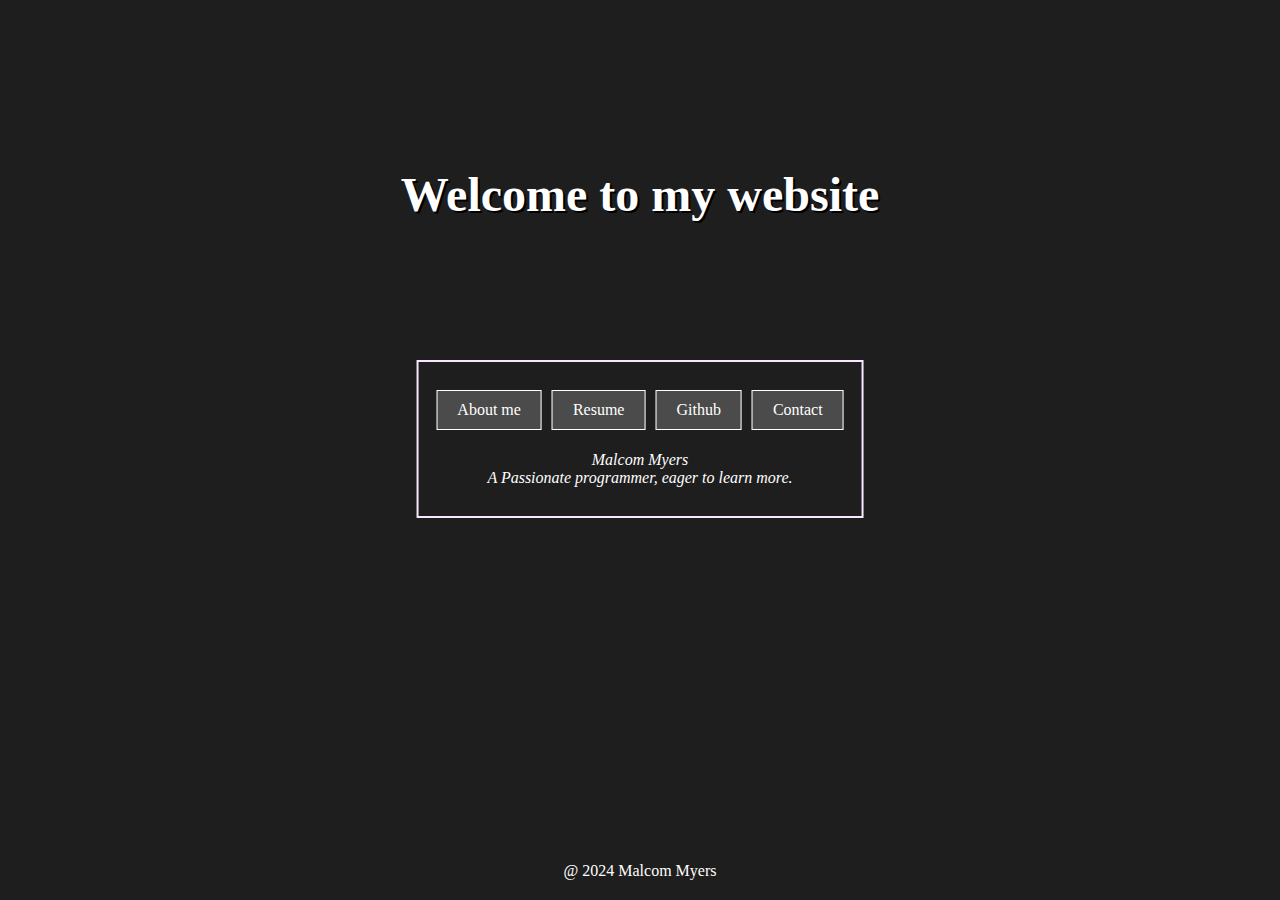
<file: index.html>
<!DOCTYPE html>
<html>
<head>
  <title>Welcome</title>
  <style>

	
    body 
	{
    background-color: #1E1E1E;
	  margin: 0px;
	  height: 100vh;
    }

    ::selection {
  background-color: #FFBF15; /* Vibrant yellow */
  color: #301D7D; /* Deep blue/purple */
}

    .startPage {
      position: absolute;
      right: 3%;
	  top: 3%;
    }

    /* Define a floating animation */
    @keyframes floating {
      0% {
        transform: translateY(0);
      }
      50% {
        transform: translateY(-10px);
      }
      100% {
        transform: translateY(0);
      }
    }

    /* Apply the floating animation to the image */
    .startPage img {
      animation: floating 4s ease-in-out infinite; /* Adjust duration and easing as needed */
    }
	
	
	
	/*TEXT BOX STARTS HERE*/
	
	
  @keyframes colorChangingShadow {
  0% {
    box-shadow: 
      5px 5px 0 2px #FFBF15, 
      10px 10px 0 6px #F2541B, 
      15px 15px 0 10px #C91853, 
      20px 20px 0 14px #A8186E,
      25px 25px 0 18px #6A0487,
      30px 30px 0 22px #301D7D;
  }
  25% {
    box-shadow: 
      5px 5px 0 2px #FF5733, 
      10px 10px 0 6px #FFC300, 
      15px 15px 0 10px #DAF7A6, 
      20px 20px 0 14px #FF6F61,
      25px 25px 0 18px #6A0DAD,
      30px 30px 0 22px #2C6E91;
  }
  50% {
    box-shadow: 
      5px 5px 0 2px #8AC6D1, 
      10px 10px 0 6px #FF5733, 
      15px 15px 0 10px #FFD54F, 
      20px 20px 0 14px #FF9F80,
      25px 25px 0 18px #DA70D6,
      30px 30px 0 22px #4682B4;
  }
  75% {
    box-shadow: 
      5px 5px 0 2px #7FB77E, 
      10px 10px 0 6px #F8B400, 
      15px 15px 0 10px #F44174, 
      20px 20px 0 14px #6A5ACD,
      25px 25px 0 18px #9400D3,
      30px 30px 0 22px #00CED1;
  }
  100% {
    box-shadow: 
      5px 5px 0 2px #FFBF15, 
      10px 10px 0 6px #F2541B, 
      15px 15px 0 10px #C91853, 
      20px 20px 0 14px #A8186E,
      25px 25px 0 18px #6A0487,
      30px 30px 0 22px #301D7D;
  }
}



    .textBox {
      position: absolute;
      left: 50%; /* Center */
      transform: translateX(-50%);
      top: 40%;
      color: white;
      border: 2px solid rgb(248, 232, 255);
      padding: 1%;
      text-align: center;
      animation: colorChangingShadow 5s infinite;
    }

	 .title h1 
	{
    font-size:48px; /* Adjust font size for mobile */
		color: #ffffff;
    text-shadow: 2px 2px 0 #000000;
		position: absolute;
    left: 50%;		/*Center */
		transform: translateX(-50%);
    top: 15%;
    }

	.sub-title {
      position: absolute;
      top: 50%;
      left: 50%;
      transform: translate(-50%, -50%) rotate(-10deg); /* Added tilt */
      font-size: 24px;
      color: #ffff55; /* Yellow color */
      font-family: Arial, sans-serif;
      text-shadow: 
        -1px -1px 0 #000000, 
        1px -1px 0 #000000, 
        -1px 1px 0 #000000, 
        1px 1px 0 #000000; /* Black outline */
      text-align: center;
    }

	.buttons{
		display: flex;
		flex-wrap: wrap;
		justify-content: center;
		margin-top: 10px;
	}
	
	.buttons a{
		margin: 5px;
		padding: 10px 20px;
		background-color: rgba(255, 255, 255, 0.2);
		color: white;
		text-decoration: none;
		border: 1px solid white;
	}
	
	.buttons :hover {
	transform:scale(1.1);
			z-index:2;
      box-shadow: 0 4px 8px rgba(255, 255, 255, 0.3);

	}
	
	.footer 
    {
	position: absolute;
	top: 94%;
	color: white;
    left: 50%;
    transform: translateX(-50%);
	
	}
	.footer :visited
    {
	color: white;
	
	}
	.footer :hover
    {
	color:white;
	
	}
	
	/* Media query for smaller screize to contain 
    background-position: center; Center the background image
  }
	
	.textBox {
    top: 30%;
  }

  .title h1 {
    font-size: 20px;
  }

  .buttons a {
    padding: 8px 16px;
  }
}
	*/
  </style>
  <script type="text/javascript" src="https://w.24timezones.com/c.js?l=c1220&amp;t=d&amp;lang=en"></script>
</head>
<body>

  <div class="startPage">
    <!-- Your page content goes here 
	
	
    <img src="https://www.freepnglogos.com/uploads/moon-png/moon-making-closest-pass-earth-since-intellihub-19.png" width="330" height="400" /> -->
    <p> </p>
  </div>
  
  	<!--Title-->
 	<div class="title">
		<h1> Welcome to my website </h2>
	</div>
	<!--Sub-Title-->
	<div class="sub-title">
		<h2></h2>
	</div>

	<div class="textBox">
	
	
	<div class ="buttons">
	<a href="about_me.html">About me</a>
	<a href="Resume_apply.pdf">Resume</a>
	<a href="https://github.com/DaedricNextInt">Github</a>
	<a href="contact.html">Contact</a>
	<!--<a href="#"></a> -->
	</div>
	<div class ="text_under_buttons">
	<i><p> Malcom Myers<br/> A Passionate programmer, eager to learn more.</p></i>
	<!-- PUT ("TIME IN MARICOPA, ARIZONA - 10:28:19 AM")
	
	<span>10:21:34 AM <a target="_top" style="text-decoration: none;" href="https://24timezones.com/time-zone/mt">MST</a></span>
	<script async="" src="https://cdn.perfops.net/rom3/rom3.min.js"></script>
	<script type="text/javascript" src="//w.24timezones.com/l.js" async=""></script> -->
	</div>
	</div>
	
	<div class ="footer">
		<p> @ 2024 Malcom Myers</p>
	</div>
</body>
</html>
</file>
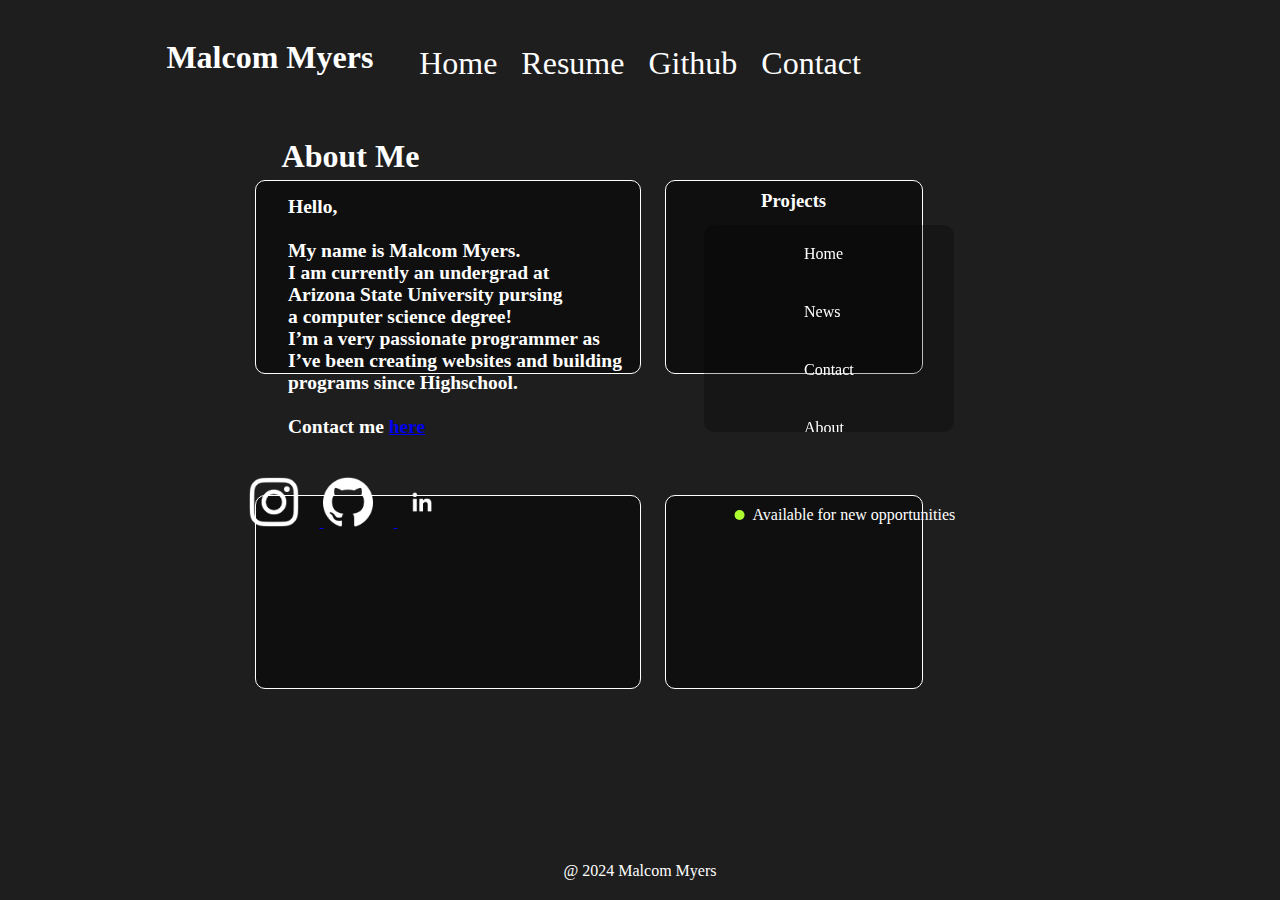
<file: about_me.html>
<!DOCTYPE html>
<html>
<head>
  <title>About me</title>
  <style>
  
  body 
	{
	  /*background: linear-gradient(#9ac0fc 10%, #b48ff7 40%);*/
    background-color: #1E1E1E;
    margin: 0px;
	  height: 100vh;
    }


    /* Text Box */
    .textBox1 
    {
    position: absolute;
    left: 35%;		/*Center */
	  transform: translateX(-50%);
    top: 20%;
    color: white;
    border: 1px solid white; /* Reduced border width */
    padding-top: 15%;
    padding-bottom: 0%;
    padding-right: 15%;
    padding-left: 15%;
	  text-align: center;
    background-color: rgba(0, 0, 0, 0.5);
    border-radius: 10px;
    }

    .textBox2
    {
    position: absolute;
    left: 62%;	
	  transform: translateX(-50%);
    top: 20%;
    color: white;
    border: 1px solid white; 
    padding-top: 15%;
    padding-bottom: 0%;
    padding-right: 0%;
    padding-left: 20%;
	  text-align: center;
    background-color: rgba(0, 0, 0, 0.5);
    border-radius: 10px;
    }

    .textBox3
    {
    position: absolute;
    left: 35%;		/*Center */
	  transform: translateX(-50%);
    top: 55%;
    color: white;
    border: 1px solid white; /* Reduced border width */
    padding-top: 15%;
    padding-bottom: 0%;
    padding-right: 15%;
    padding-left: 15%;
	  text-align: center;
    background-color: rgba(0, 0, 0, 0.5);
    border-radius: 10px;
    }

    .textBox4
    {
    position: absolute;
    left: 62%;	
	  transform: translateX(-50%);
    top: 55%;
    color: white;
    border: 1px solid white; 
    padding-top: 15%;
    padding-bottom: 0%;
    padding-right: 0%;
    padding-left: 20%;
	  text-align: center;
    background-color: rgba(0, 0, 0, 0.5);
    border-radius: 10px;
    }
    
    /*These are for the navigation links*/
    .navLinks
    {
      position: absolute;
      left: 50%;
      transform: translateX(-50%); /* center */
      top: 5%; 
      color: white;
      text-align: center; 
    }

    .navLinks a 
    {
      margin: 10px;
      color: white;
      text-decoration: none;
      margin-bottom: 50px;
      font-size: 2em;
    }
    /*This is the "About" title*/
    .miniTitle
    {
      position: absolute;
      left: 13%;
      top:2%;
      color: white;
    }

    .miniTitle2
    {
      position: absolute;
      left: 22%;
      top: 13%;
      color: white;
    }

    /*This is where the main text will be*/
    .title
    {
      position: absolute;
      top: 20%;
      right: -5%;
      left: 50%;
      transform: translateX(-50%);
      font-size: 13px;
      color: white;
    }
    /* IDK if I need this
    .title:visited {
      color : white;
    }
    */
  
    .img1 
    {
      position: absolute;
      top: 20%;
      left: 66%;
      transform: translateX(-50%);
      width: 300px; /* Set the width of the cropped image */
      height: 300px; /* Set the height of the cropped image */
      clip-path: circle(50%); /* Apply circular clipping */
    }

    .img1 img 
    {
      border-radius: 100px;
    }
    /*This controls the icons*/
    .icons
    {
      position: absolute;
      top: 53%;
      
      left: 28%;
      transform: translateX(-50%);
    }

    .icon 
    {
      margin-right: 20px;
    }

    /*This is the availibility status*/
    .status
    {
      position: absolute;
      top: 54%;
      left: 66%; 
      transform: translateX(-50%);
      color: white;
    }

    .status .indicator
    {
      display: inline-block;
      width: 10px;
      height: 10px;
      background-color: greenyellow;
      border-radius: 50%;
      margin-right: 5px;
    }

    .footer 
    {
	position: absolute;
	top: 94%;
	color: white;
    left: 50%;
    transform: translateX(-50%);
	
	}
	.footer :visited
  {
	color: white;
	
	}
	.footer :hover
  {
	color:white;
	
	}


  div.scrollmenu
  {
    
    position: fixed;
    top:25%;
    left: 55%;
    padding: 0;
    background-color: rgba(0, 0, 0, 0.25); /*0.025 for transparency*/
    overflow: auto;
    white-space: nowrap;
    height: 23%;
    border-radius: 10px;
  }

  div.scrollmenu::-webkit-scrollbar
  {
    height: 8px; /* Set the height for horizontal scrollbar */
    width: 8px;  /* Set the width for vertical scrollbar */
    border-radius: 10px;
  }

  div.scrollmenu::-webkit-scrollbar-track
  {
    background-color: #444; /* Track background color */
    border-radius: 10px;

  }

  div.scrollmenu::-webkit-scrollbar-thumb
  {
    background-color: #888;
    border-radius: 10px;
  }

  div.scrollmenu a 
  {
    display: block;
    color: white;
    
    padding: 20px 100px;
    text-decoration: none;
  }

  div.scrollmenu a:hover
  {
    background-color: #777;
  }


  div.project-title
  {
    position: absolute;
    transform: translateX(-50%);
    left: 62%;
    top: 19%;
    color: white;

  }
  </style> 
</head>
<body>


  <div class="textBox1">
 
  </div>
  

  <div class="textBox2">

  
    </div>
 
  </div>
  
  <div class="textBox3">
 
  </div>
  
  <div class="textBox4">
 
  </div>

<div class="title">
  <h2>  Hello, <br/><br/>

    My name is Malcom Myers.<br/> 
    I am currently an undergrad at <br/>
    Arizona State University pursing <br/>
    a computer science degree! <br/>
    I’m a very passionate programmer as <br/>
    I’ve been creating websites and building <br/>
    programs since Highschool.

    <br/>
    <br/>
    Contact me <a href="contact.html">here</a>
    </h2>
  
</div> 

<!--Scroll Menu-->
<div class = "project-title">
  <h3> Projects</h3>
</div>
<div class="scrollmenu">
  <a href="#home">Home</a>
  <a href="#news">News</a>
  <a href="#contact">Contact</a>
  <a href="#about">About</a>
  
</div>




<!--Navigation Links-->
<div class="navLinks">

  <a href="index.html">Home</a>
	<a href="Resume_apply.pdf">Resume</a>
  <a href="https://github.com/DaedricNextInt">Github</a>
	<a href="contact.html">Contact</a>
	
</div>


<!-- Titles-->
<div class="miniTitle">
  <h1>Malcom Myers</h1>
</div>
<div class="miniTitle2">
  <h1>About Me</h1>
</div>

<!--<div class = "img1">
  <img src="pfp1.jpg" alt="Chad" width="300" height="400">
</div>
-->

<!--Icons-->
<div class ="icons">

  <a href="https://www.instagram.com/daedric___/">
    <img src="icon1.png" alt="Icon 1" class="icon" width="50" height="50">
  </a>
  <a href="https://github.com/DaedricNextInt">
    <img src="icon2.png" alt="Icon 1" class="icon" width="50" height="50">
  </a>
  <a href="https://www.linkedin.com/in/malcom-myers-a347a0237/">
    <img src="icon3.png" alt="Icon 1" class="icon" width="50" height="50">
  </a>
    
</div>

<div class ="status">

  <h2></h2><span class="indicator"></span> Available for new opportunities </h2>

</div>

<div class ="footer">
  <p>@ 2024 Malcom Myers</p>
</div>


</body>

</html>
</file>
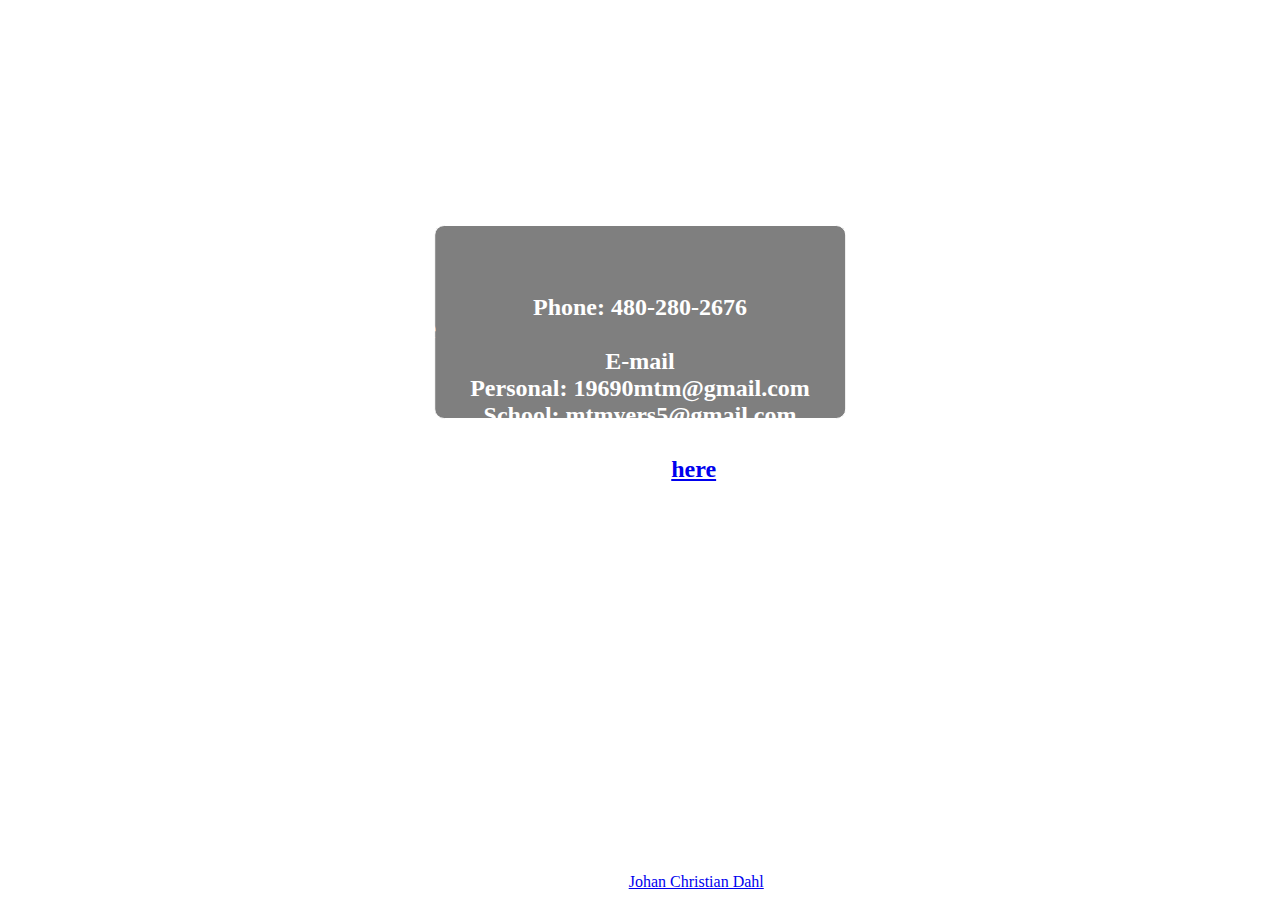
<file: contact.html>
<!DOCTYPE html>
<html>
<head>
  <title>Contact</title>
  <style>
  
	 body 
   {
      background-image: url("https://upload.wikimedia.org/wikipedia/commons/thumb/0/07/Johan_Christian_Dahl_-_View_of_Dresden_by_Moonlight_-_Google_Art_Project.jpg/2560px-Johan_Christian_Dahl_-_View_of_Dresden_by_Moonlight_-_Google_Art_Project.jpg");
      background-size: cover;
	  margin: 0px;
    }


    /* Text Box */
    .textBox 
    {
    position: absolute;
    left: 50%;		/*Center */
	  transform: translateX(-50%);
    top: 25%;
    color: white;
    border: 1px solid white; /* Reduced border width */
    padding-top: 15%;
    padding-bottom: 0%;
    padding-right: 2%;
    padding-left: 30%;
	  text-align: center;
    background-color: rgba(0, 0, 0, 0.5);
    border-radius: 10px;
    }
    /*These are for the navigation links*/
    .navLinks
    {
      position: absolute;
      left: 29%;
      transform: translateX(-50%); /* center */
      top: 27%; 
      color: white;
      text-align: center; 
    }

    .navLinks a 
    {
      display: block;
      color: white;
      text-decoration: none;
      margin-bottom: 30px;
      font-size: 2em;
    }
    /*This is the "About" title*/
    .miniTitle
    {
      position: absolute;
      left: 34.2%;
      top:18%;
      color: white;
    }

    /*This is where the main text will be*/
    .title
    {
      position: absolute;
      top: 30%;
      right: -5%;
      left: 50%;
      transform: translateX(-50%);
      color: white;
    }
    /* IDK if I need this
    .title:visited {
      color : white;
    }
    */
  
    .img1 
    {
      position: absolute;
      top: 20%;
      left: 66%;
      transform: translateX(-50%);
      width: 300px; /* Set the width of the cropped image */
      height: 300px; /* Set the height of the cropped image */
      clip-path: circle(50%); /* Apply circular clipping */
    }

    .img1 img 
    {
      border-radius: 100px;
    }
    /*This controls the icons*/
    .icons
    {
      position: absolute;
      top: 53%;
      
      left: 28%;
      transform: translateX(-50%);
    }

    .icon 
    {
      margin-right: 20px;
    }

    /*This is the availibility status*/
    .status
    {
      position: absolute;
      top: 54%;
      left: 66%;
      transform: translateX(-50%);
      color: white;
    }

    .status .indicator
    {
      display: inline-block;
      width: 10px;
      height: 10px;
      background-color: greenyellow;
      border-radius: 50%;
      margin-right: 5px;
    }

    .footer 
    {
	position: absolute;
	top: 97%;
	color: white;
    left: 50%;
    transform: translateX(-50%);
	
	}
	.footer :visited
    {
	color: white;
	
	}
	.footer :hover
    {
	color:white;
	
	}

  </style> 
</head>
<body>


  <div class="textBox">
 
  </div>
<div class="title">
  <h2> 
  <center>
  <p>
    Phone: 480-280-2676 <br/> <br/>
    E-mail<br/>
    Personal: 19690mtm@gmail.com <br/>
    School: mtmyers5@gmail.com  <br/>
    <br/>
    Linkedin: <a href="https://www.linkedin.com/in/malcom-myers-a347a0237/"> here</a>

  </center>
  </p>
  </h2>
  
</div> 


<div class="navLinks">

  <a href="index.html">Home</a>
  <a href="#">About Me</a>
	<a href="Resume_apply.pdf">Resume</a>
  <a href="https://github.com/DaedricNextInt">Github</a>
	
	
</div>

<div class="miniTitle">
  <h1>Contact</h1>

</div>

<div class ="footer">
	Painting done by <a href="https://en.m.wikipedia.org/wiki/File:Johan_Christian_Dahl_-_View_of_Dresden_by_Moonlight_-_Google_Art_Project.jpg">Johan Christian Dahl</a>
</div>

</body>

</html>
</file>
